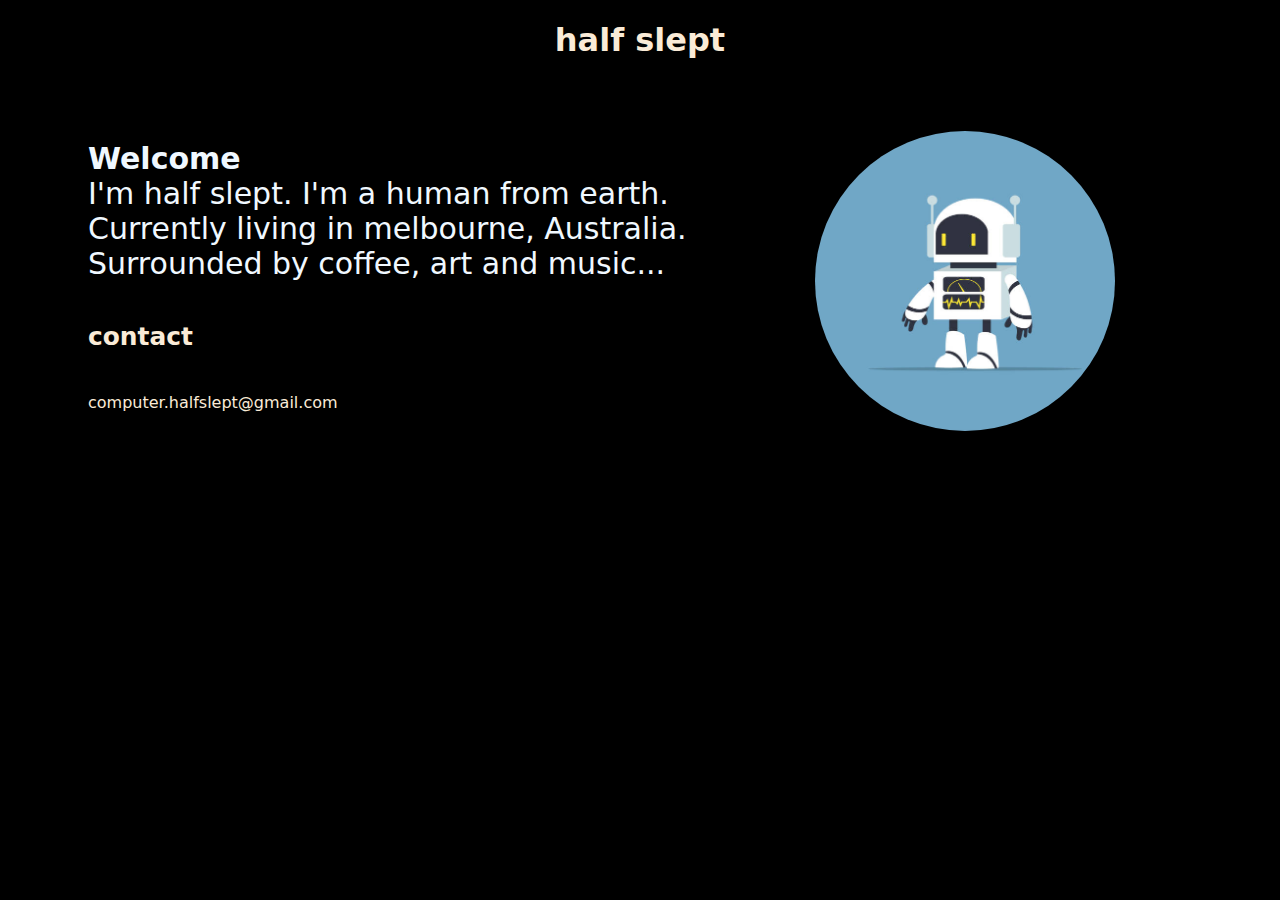
<file: HalfSlept/index.html>
<!DOCTYPE html>

<html lang="en">

<head>
    <meta charset="utf-8" name="viewport" content="width=device-width", initial-scale="1.0">
    <link rel="stylesheet" href="style.css">
    <script src="script.js"></script>
    
</head>

<body>
   

    <h1>
        half slept
    </h1>
    
    <div class="row1">
        
        
        <div><p id="bio"> <strong>Welcome</strong> <br>I'm half slept. I'm a human from earth.<br>
    Currently living in melbourne, Australia.<br> Surrounded by coffee, art and music... </p>
        
            <h5>contact</h5>
            <p id="email">computer.halfslept@gmail.com</p>
        </div>
        <div><img id="art" src="img/robot.jpeg" width="300px"; height="300px">
        </div>
    </div>
    <br>
    <div class="row2">
        
        
        <div>
            
            
        </div>
        <div>
           
            </div>

        
    </div>
    <div class="row3">
       
        
      
        
        
    </div>
    
    
    
    
</body>

</html>
</file>
<file: HalfSlept/style.css>
h1 {
    
    color: antiquewhite;
    text-align: center;
    font-stretch: expanded;
    font-family: system-ui, -apple-system, BlinkMacSystemFont, 'Segoe UI', Roboto, Oxygen, Ubuntu, Cantarell, 'Open Sans', 'Helvetica Neue', sans-serif;
    

}
h6 {
    padding-left: 20px;
    font-family: system-ui, -apple-system, BlinkMacSystemFont, 'Segoe UI', Roboto, Oxygen, Ubuntu, Cantarell, 'Open Sans', 'Helvetica Neue', sans-serif;

}
p {
    font-family: system-ui, -apple-system, BlinkMacSystemFont, 'Segoe UI', Roboto, Oxygen, Ubuntu, Cantarell, 'Open Sans', 'Helvetica Neue', sans-serif;

}
#email {
    padding-left: 20px;
    font-size: medium;
    color: antiquewhite;
}
#bio {
    color: aliceblue;
    padding-left: 20px;
    background-color:black;
}
#forrest {
    padding-left: 20px;
    padding-right: 10px;
    background-color:black;
   
}
#art {
    padding-left: 20px;
    padding-right: 20px;
    padding-top: 20px;
    padding-bottom: 20px;
    background-color:black;
    border-radius: 50%;
}
h4 {
    padding-left: 45px;
    background-color: black;
    color: antiquewhite;
    font-family: system-ui, -apple-system, BlinkMacSystemFont, 'Segoe UI', Roboto, Oxygen, Ubuntu, Cantarell, 'Open Sans', 'Helvetica Neue', sans-serif;


    
}
h5 {
    padding-left: 20px;
    color: antiquewhite;
    font-family: system-ui, -apple-system, BlinkMacSystemFont, 'Segoe UI', Roboto, Oxygen, Ubuntu, Cantarell, 'Open Sans', 'Helvetica Neue', sans-serif;
}

.row1 {
    display: grid;
    grid-template-columns: auto auto auto auto;
    gap: 10px;
    background-color:black;
    padding: 10px;
  }
    .row2 {
    display: grid;
    grid-template-columns: auto auto auto auto;
    gap: 10px;
    background-color:black;
    padding: 10px;
  }
    .row3 {
    display: grid;
    grid-template-columns: auto auto auto auto;
    gap: 10px;
    background-color: black;
    padding: 15px;
  }
    .row1 > div {
    background-color: black;
    text-align: left;
    padding: 20px;
    padding-left: 50px;
    font-size: 30px;
    }
    .row2 > div {
        background-color: black;
        text-align: center;
        padding: 20px;
        font-size: 30px;
        }
    .row3 > div {
            background-color:black;
            text-align: center;
            padding: 20px;
            font-size: 30px;
            }

  body {
    background-color: black;
    width: auto;
    height: auto;
  }
  #instagram {
    padding-top: 1px;
    padding-right: 200px;
  }
  #youtube {
    padding-top: 20px;
    padding-right: 200px;
  }
  #hype {
    color: aliceblue;
  }
</file>
